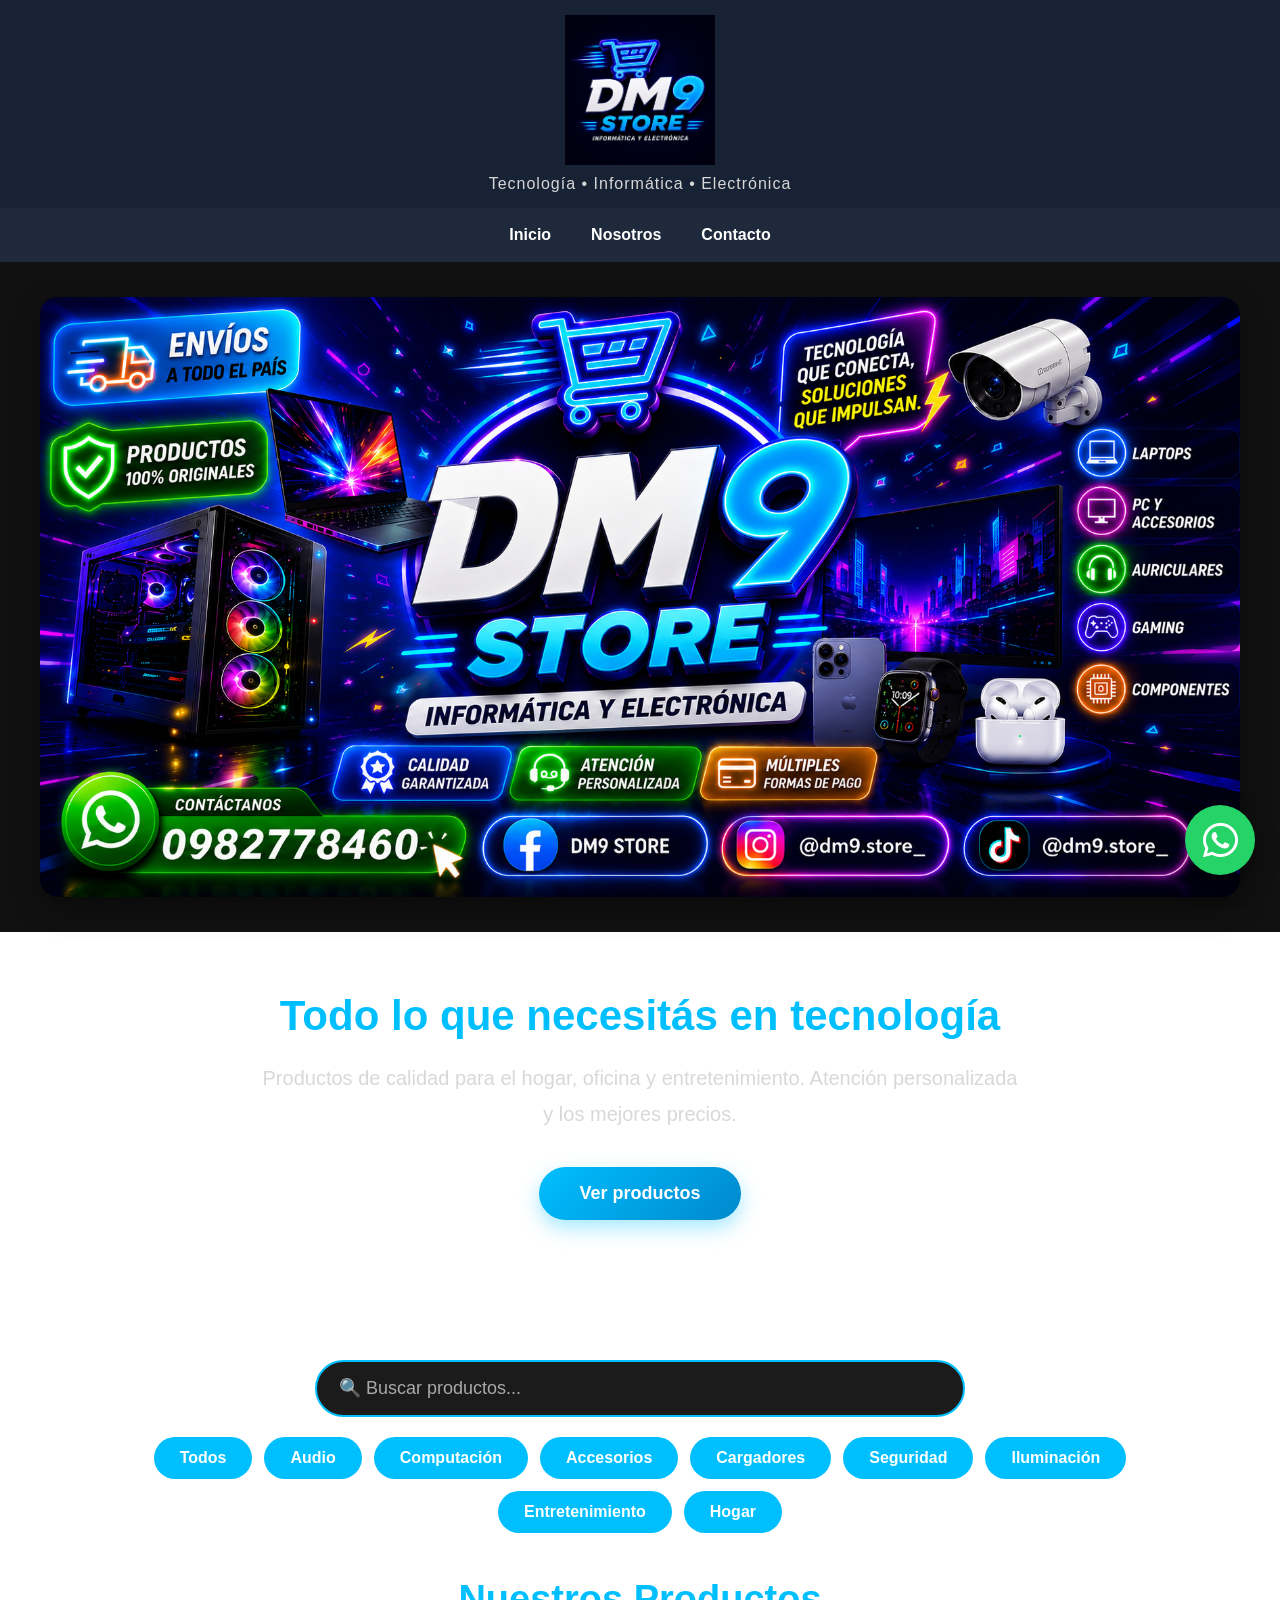
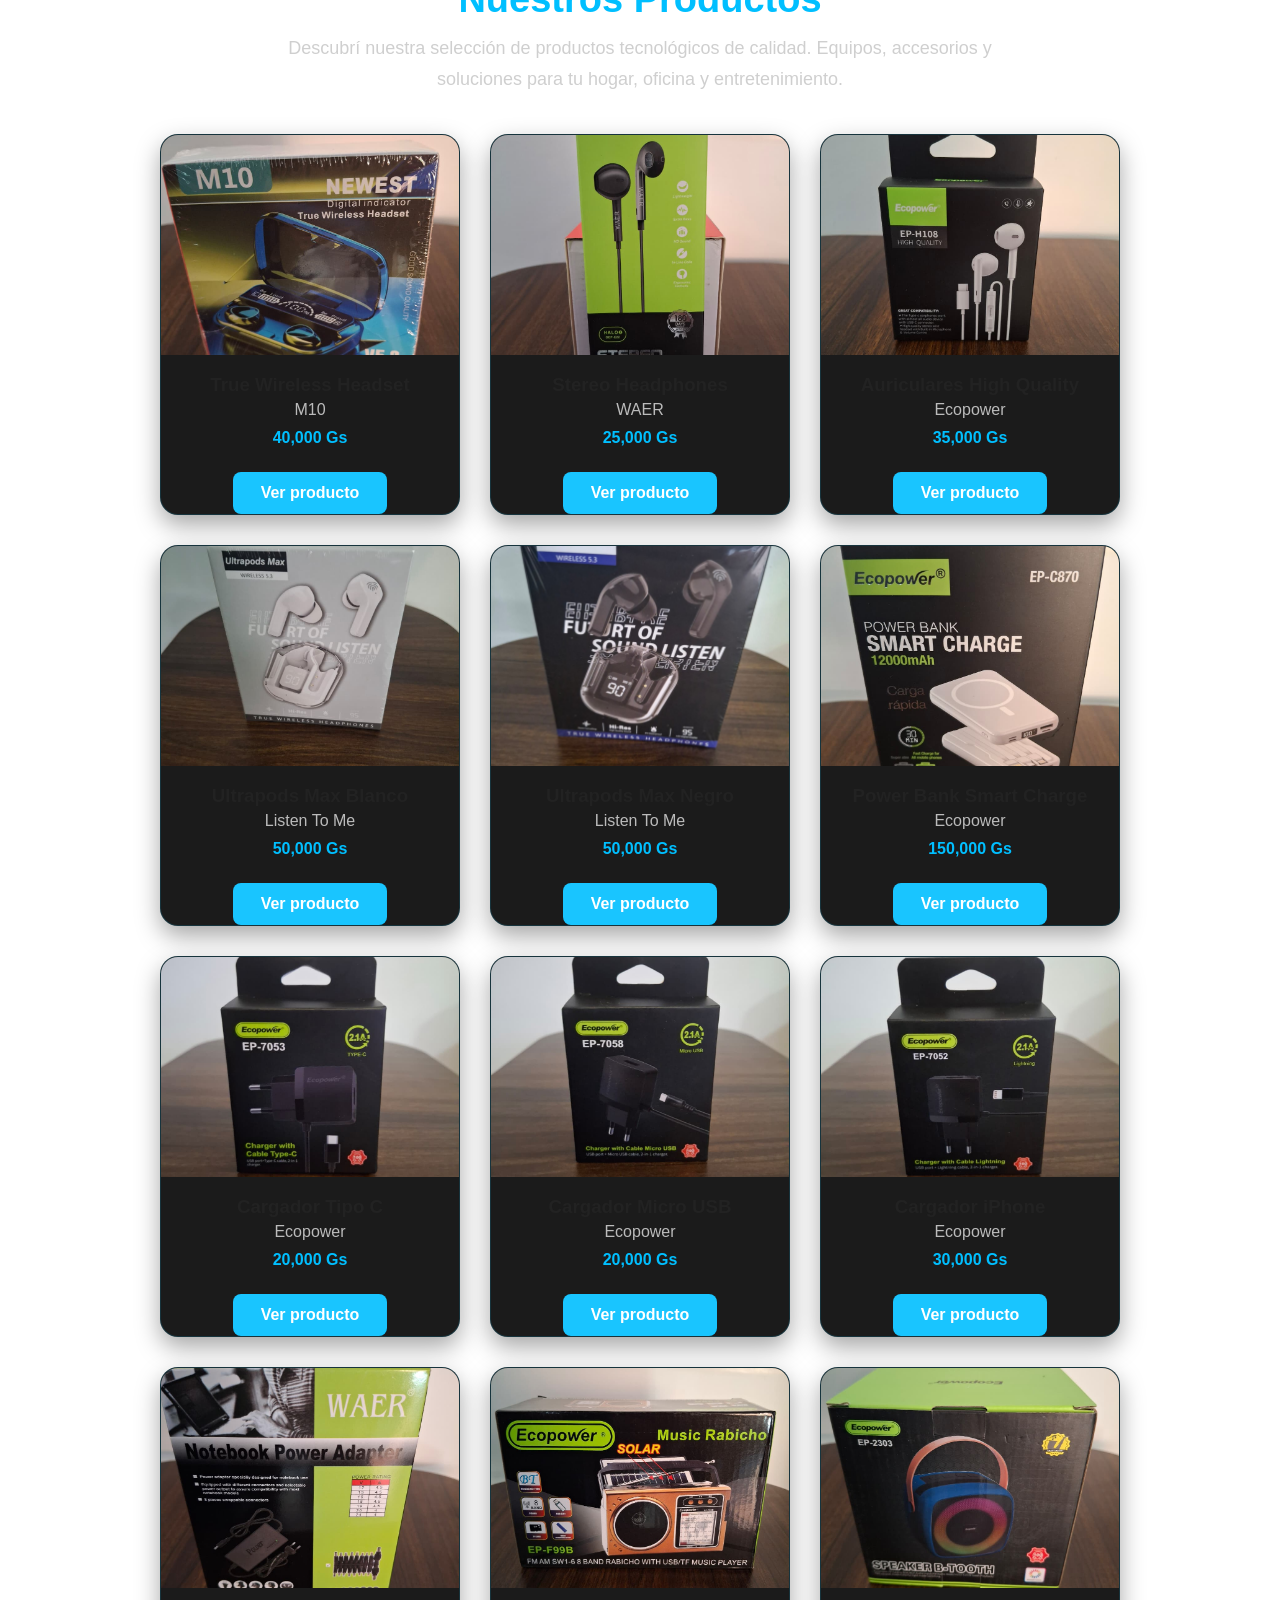
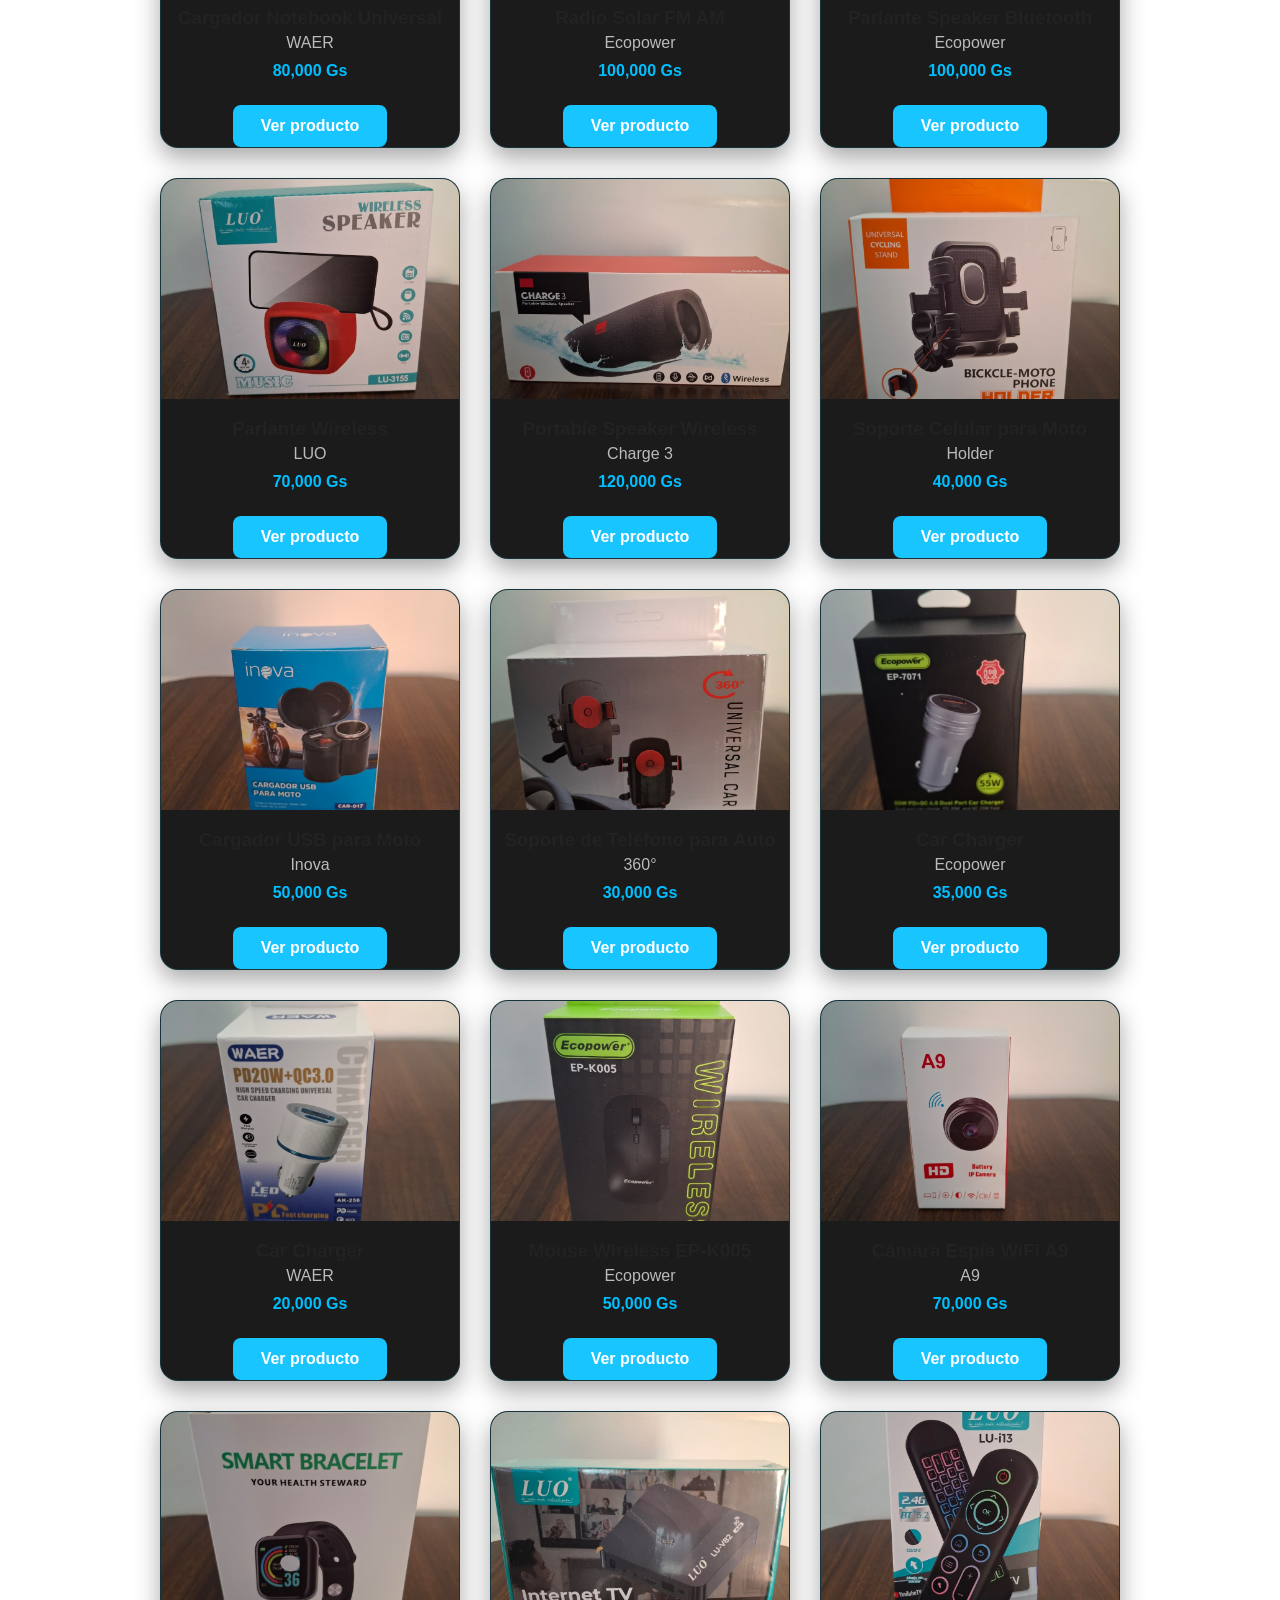
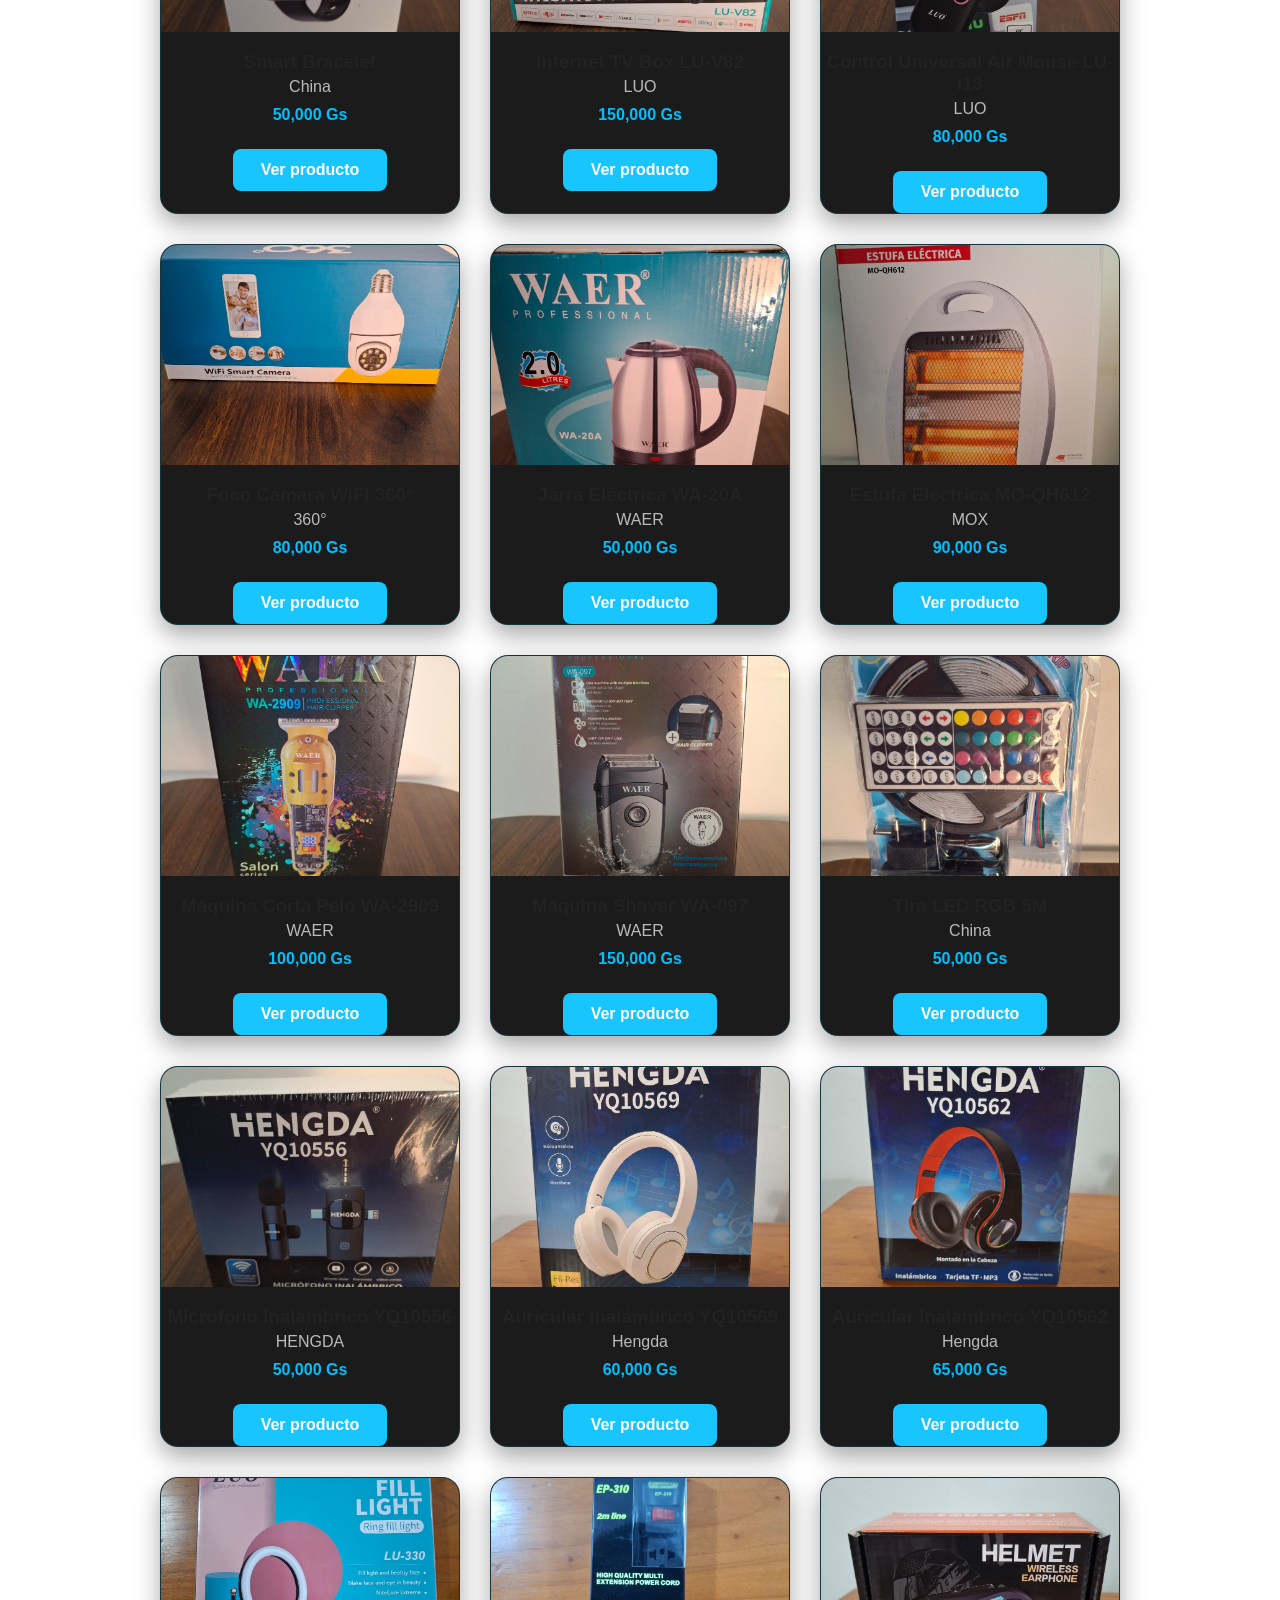
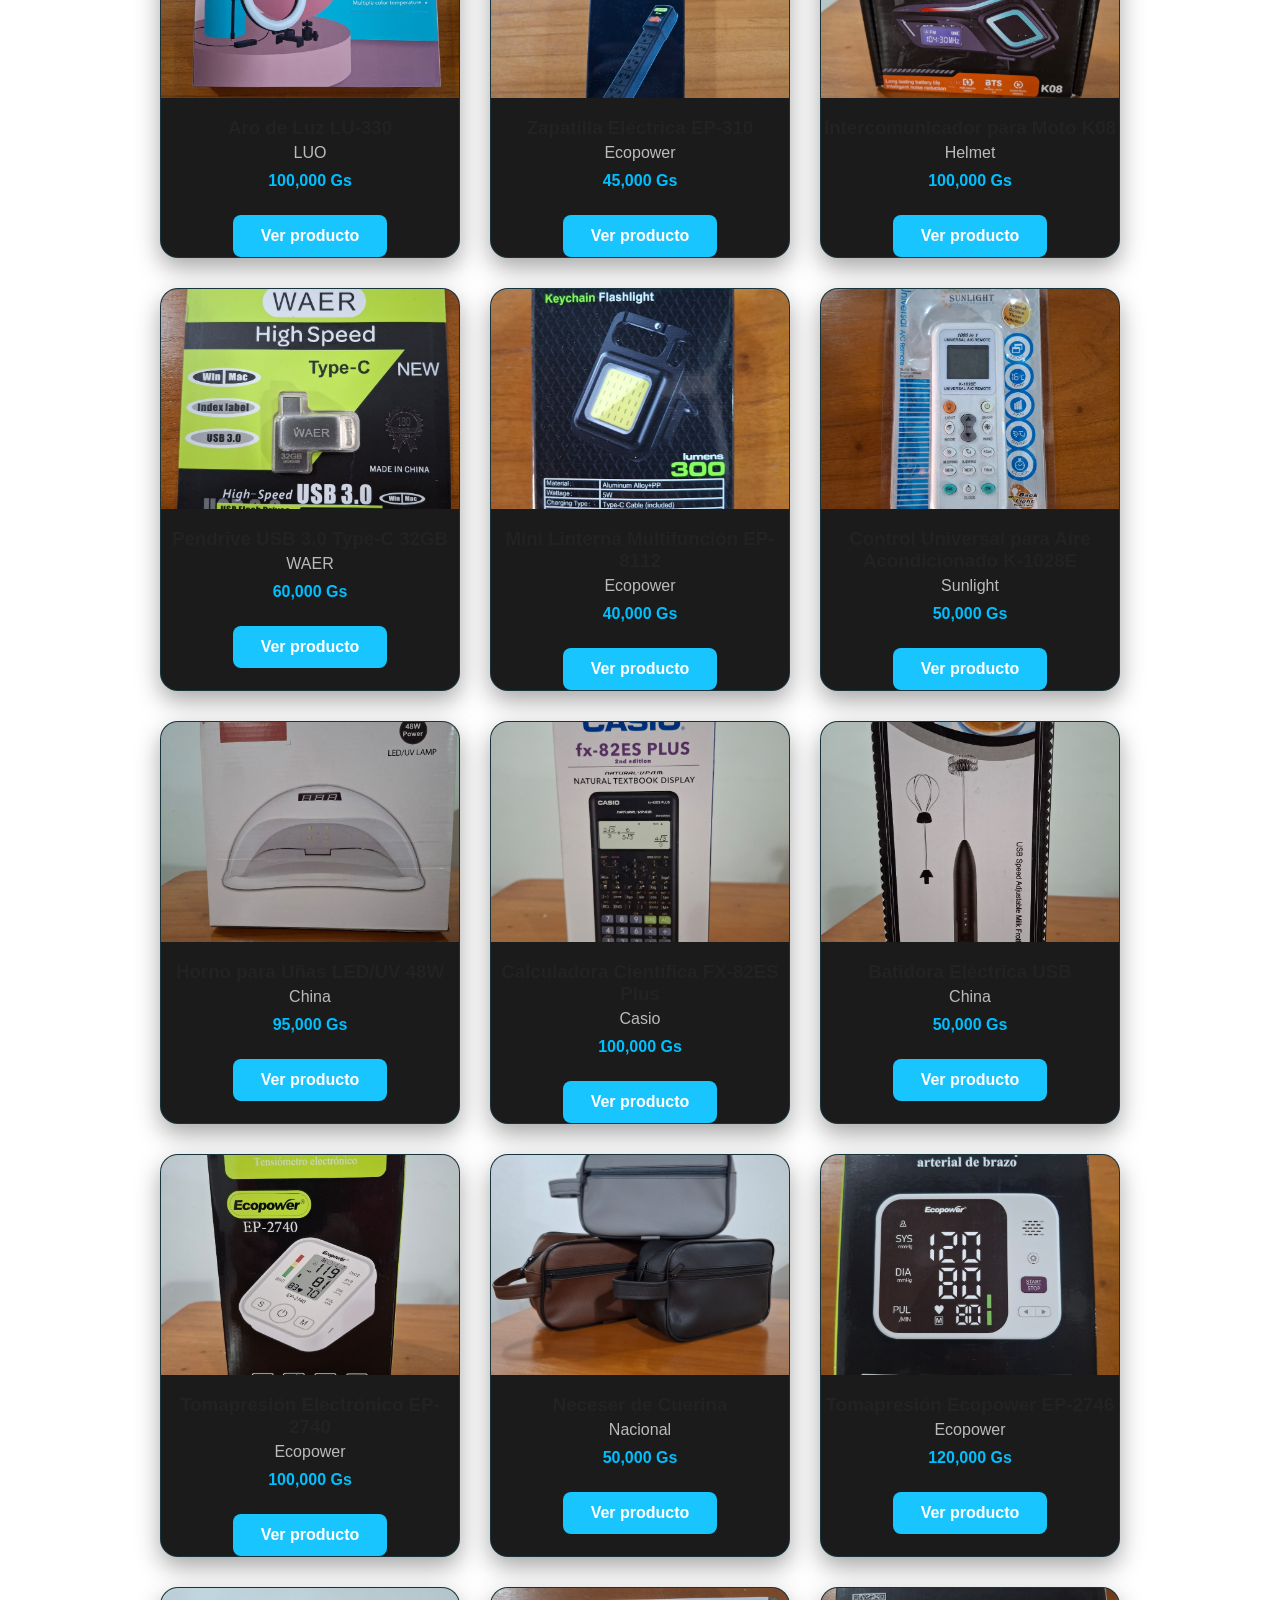
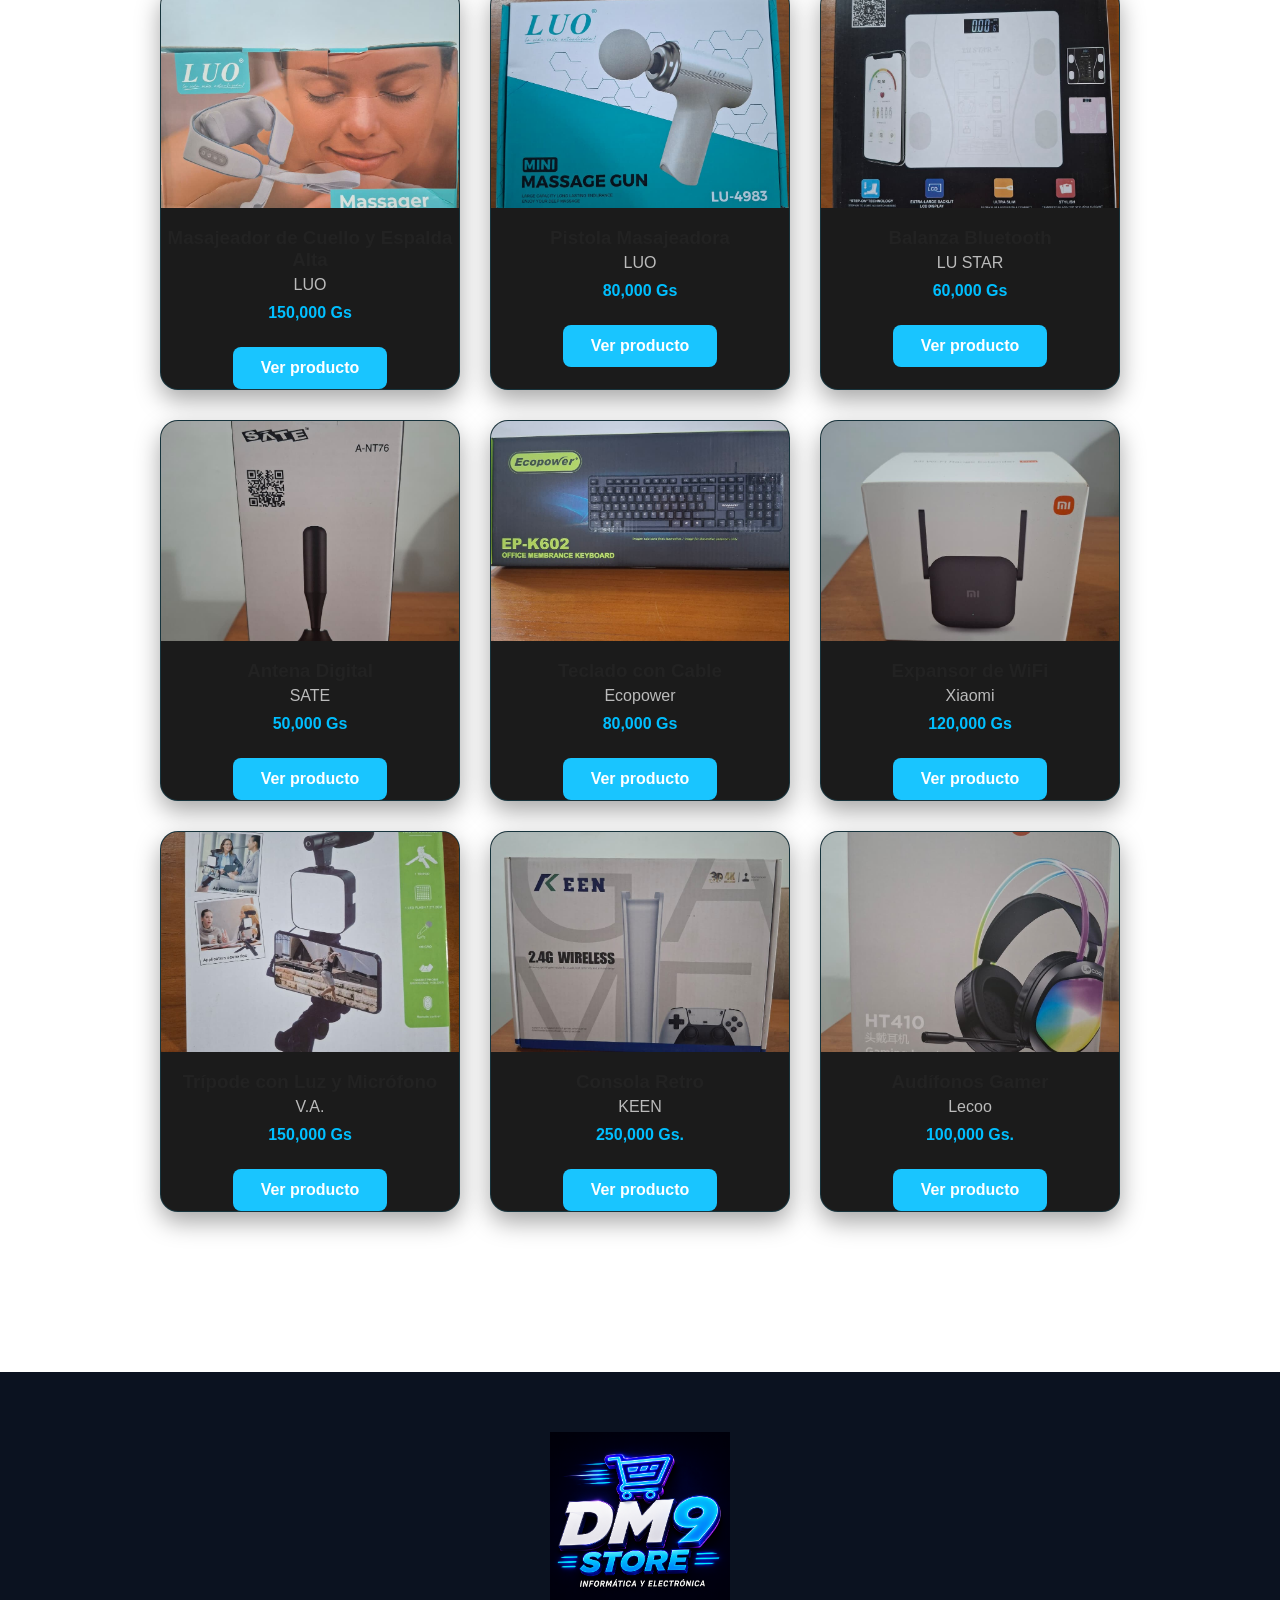
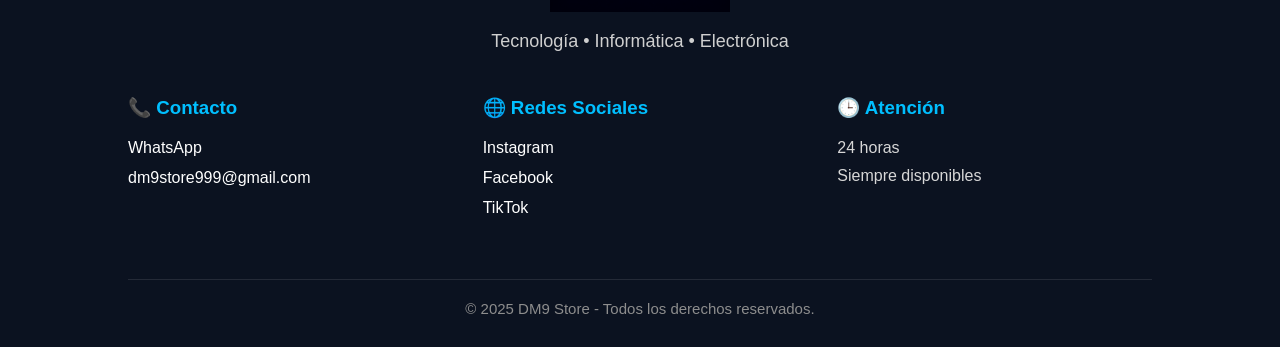
<file: index.html>
<!DOCTYPE html>
<html lang="es">
<head>
    <meta charset="UTF-8">
    <meta name="viewport" content="width=device-width, initial-scale=1.0">

    <title>DM9 Store | Tecnología e Informática</title>

    <link rel="icon" type="image/png" href="images/favicon.png">

    <link rel="stylesheet" href="style.css">

    <link rel="stylesheet"
          href="https://cdnjs.cloudflare.com/ajax/libs/font-awesome/6.5.2/css/all.min.css">
</head>

<body>

<header class="header-principal">

    <img src="images/logo-compacto-dm9.png"
         alt="DM9 Store"
         class="logo-principal">

    <p>
        Tecnología • Informática • Electrónica
    </p>

</header>

<nav>
    <a href="index.html">Inicio</a>
    <a href="nosotros.html">Nosotros</a>
    <a href="contacto.html">Contacto</a>
</nav>

<section class="banner">
    <img src="images/banner-dm9.png" alt="DM9 Store">
</section>

<section class="hero">

    <h2>Todo lo que necesitás en tecnología</h2>

    <p>
        Productos de calidad para el hogar, oficina y entretenimiento.
        Atención personalizada y los mejores precios.
    </p>

    <a href="#productos" class="btn-principal">
        Ver productos
    </a>

</section>
<section class="productos" id="productos">
<div class="barra-catalogo">

    <input
        type="text"
        id="buscador"
        placeholder="🔍 Buscar productos...">

    <div class="categorias">

        <button class="categoria activa" data-categoria="Todos">Todos</button>
        <button class="categoria" data-categoria="Audio">Audio</button>
        <button class="categoria" data-categoria="Computacion">Computación</button>
        <button class="categoria" data-categoria="Accesorios">Accesorios</button>
        <button class="categoria" data-categoria="Cargadores">Cargadores</button>
        <button class="categoria" data-categoria="Seguridad">Seguridad</button>
        <button class="categoria" data-categoria="Iluminación">Iluminación</button>
        <button class="categoria" data-categoria="Entretenimiento">Entretenimiento</button>
        <button class="categoria" data-categoria="Hogar">Hogar</button>

    </div>

</div>
    <div class="titulo-seccion">
        <h2>Nuestros Productos</h2>
        <p>
            Descubrí nuestra selección de productos tecnológicos de calidad.
            Equipos, accesorios y soluciones para tu hogar, oficina y entretenimiento.
        </p>
    </div>

    <div id="contenedor-productos"></div>

</section>

<footer class="footer">

    <div class="footer-logo">

        <img src="images/logo-dm9.png"
             alt="DM9 Store"
             class="logo-footer">

        <p>Tecnología • Informática • Electrónica</p>

    </div>

    <div class="footer-contenido">

        <div class="footer-columna">

            <h3>📞 Contacto</h3>

            <a href="https://wa.me/595982778460" target="_blank">
                WhatsApp
            </a>

            <a href="mailto:dm9store999@gmail.com">
                dm9store999@gmail.com
            </a>

        </div>

        <div class="footer-columna">

            <h3>🌐 Redes Sociales</h3>

            <a href="https://www.instagram.com/dm9.store_/" target="_blank">
                Instagram
            </a>

            <a href="https://www.facebook.com/profile.php?id=61591113553315" target="_blank">
                Facebook
            </a>

            <a href="https://www.tiktok.com/@dm9.store_" target="_blank">
                TikTok
            </a>

        </div>

        <div class="footer-columna">

            <h3>🕒 Atención</h3>

            <p>24 horas</p>

            <p>Siempre disponibles</p>

        </div>

    </div>

    <div class="footer-copy">

        © 2025 DM9 Store - Todos los derechos reservados.

    </div>

</footer>
<script src="data/products.js"></script>
<script src="script.js"></script>
<a href="https://wa.me/595982778460?text=Hola%20DM9%20Store,%20vi%20su%20página%20web%20y%20quisiera%20más%20información%20sobre%20sus%20productos."
   class="whatsapp"
   target="_blank"
   aria-label="WhatsApp">

    <i class="fa-brands fa-whatsapp"></i>

</a>
</body>
</html>
</file>
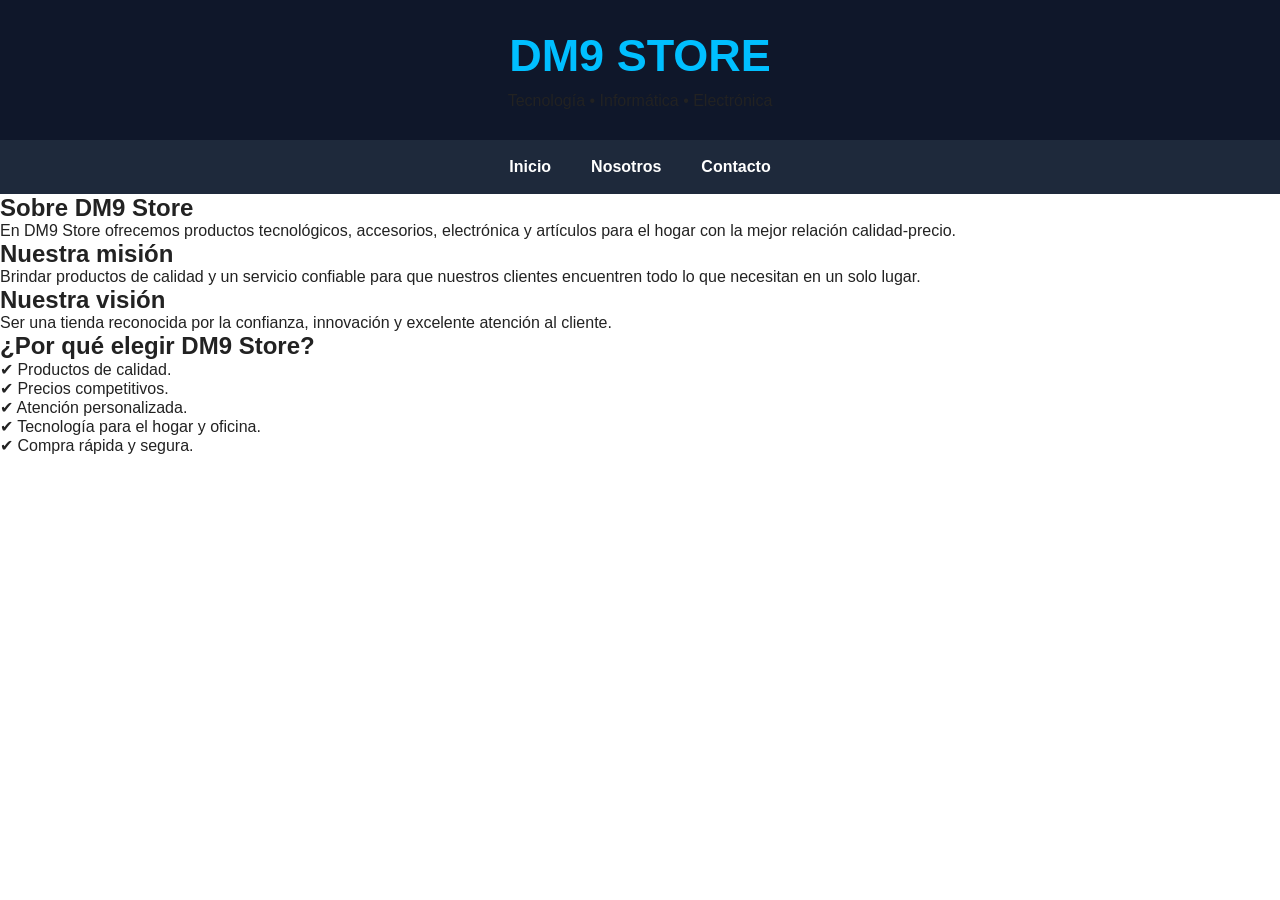
<file: contacto.html>
<!DOCTYPE html>
<html lang="es">
<head>
    <meta charset="UTF-8">
    <meta name="viewport" content="width=device-width, initial-scale=1.0">
    <title>Nosotros - DM9 Store</title>

    <link rel="stylesheet" href="style.css">
</head>

<body>

<header>
    <h1>DM9 STORE</h1>
    <p>Tecnología • Informática • Electrónica</p>
</header>

<nav>
    <a href="index.html">Inicio</a>
    <a href="nosotros.html">Nosotros</a>
    <a href="contacto.html">Contacto</a>
</nav>

<section class="nosotros">

    <h1>Sobre DM9 Store</h1>

    <p>
        En DM9 Store ofrecemos productos tecnológicos, accesorios,
        electrónica y artículos para el hogar con la mejor relación
        calidad-precio.
    </p>

    <h2>Nuestra misión</h2>

    <p>
        Brindar productos de calidad y un servicio confiable para que
        nuestros clientes encuentren todo lo que necesitan en un solo lugar.
    </p>

    <h2>Nuestra visión</h2>

    <p>
        Ser una tienda reconocida por la confianza, innovación y excelente
        atención al cliente.
    </p>

    <h2>¿Por qué elegir DM9 Store?</h2>

    <ul>
        <li>✔ Productos de calidad.</li>
        <li>✔ Precios competitivos.</li>
        <li>✔ Atención personalizada.</li>
        <li>✔ Tecnología para el hogar y oficina.</li>
        <li>✔ Compra rápida y segura.</li>
    </ul>

</section>

<script src="data/products.js"></script>
<script src="script.js"></script>
</body>
</html>
</file>
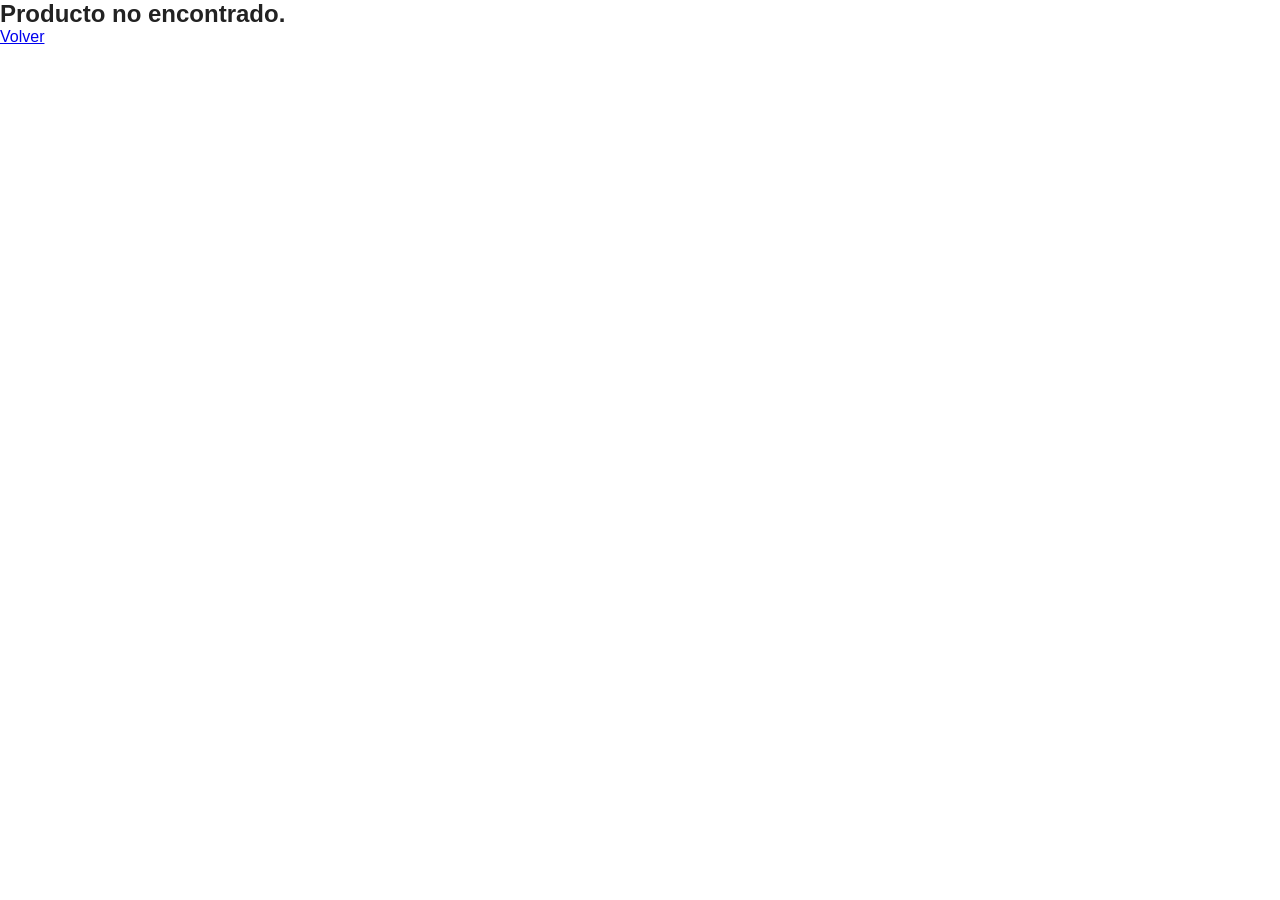
<file: producto.html>
<!DOCTYPE html>
<html lang="es">
<head>
    <meta charset="UTF-8">
    <meta name="viewport" content="width=device-width, initial-scale=1.0">
    <title>Producto - DM9 Store</title>

    <link rel="stylesheet" href="style.css">
</head>
<body>

    <div class="detalle-producto" id="detalle-producto">

    </div>

    <script src="data/products.js"></script>
    <script src="producto.js"></script>

</body>
</html>
</file>
<file: style.css>
*{
    margin:0;
    padding:0;
    box-sizing:border-box;
    font-family:Arial, Helvetica, sans-serif;
}

body{
    background:#ffffff;
    color:#222;
}

header{
    text-align:center;
    padding:30px;
    background:#0f172a;
}

header h1{
    color:#00bfff;
    font-size:45px;
}

header p{
    margin-top:10px;
}

nav{
    background:#1e293b;
    display:flex;
    justify-content:center;
    gap:40px;
    padding:18px;
}

nav a{
    color:white;
    text-decoration:none;
    font-weight:bold;
}

nav a:hover{
    color:#00bfff;
}

.hero{
    text-align:center;
    padding:120px 20px;
}

.hero h2{
    font-size:50px;
    margin-bottom:20px;
}

.hero p{
    font-size:20px;
    margin-bottom:30px;
}

button{
    background:#00bfff;
    color:white;
    border:none;
    padding:15px 40px;
    border-radius:10px;
    font-size:18px;
    cursor:pointer;
}

button:hover{
    background:#008ecc;
}
.productos {
    padding: 60px 10%;
}

#contenedor-productos{
    display:flex;
    gap:30px;
    flex-wrap:wrap;
    justify-content:center;
}

.producto{
    background:#1b1b1b;
    border-radius:18px;
    width:300px;
    overflow:hidden;
    text-align:center;
    box-shadow:0 10px 25px rgba(0,0,0,.35);
    transition:.3s;
    border:1px solid rgba(0,191,255,.15);
}

    .producto:hover{
    transform:translateY(-8px);
    box-shadow:0 20px 35px rgba(0,191,255,.25);
    border-color:#00bfff;
}


.producto img{
    width:100%;
    height:220px;
    object-fit:cover;
}

.producto h3{
    margin:15px 0 5px;
}

.producto p{
    color:#bbb;
}

.producto h4{
    color:#00bfff;
    margin:10px 0;
}

.producto button{
    background:#00bfff;
    color:white;
    border:none;
    padding:12px 20px;
    border-radius:8px;
    cursor:pointer;
    margin:15px;
}
.productos h2{
    text-align:center;
    margin-bottom:40px;
}
.productos{
    padding:80px 10%;
}
.producto:hover{
    transform:translateY(-8px);
    box-shadow:0 0 25px rgba(0,191,255,.4);
}
.producto button:hover{
    background:#0099cc;
}
.producto-detalle{
    max-width: 1100px;
    margin: 50px auto;
    display: flex;
    gap: 40px;
    align-items: flex-start;
    padding: 20px;
}

.producto-detalle img{
    width: 420px;
    max-width: 100%;
    border-radius: 12px;
}

.info-producto{
    flex: 1;
}

.info-producto h1{
    font-size: 40px;
    margin-bottom: 10px;
}

.info-producto h2{
    color:#19c5ff;
    margin:20px 0;
}

.info-producto p{
    font-size:18px;
    line-height:1.6;
}

.boton-volver{
    display:inline-block;
    margin-top:30px;
    padding:12px 24px;
    background:#19c5ff;
    color:white;
    text-decoration:none;
    border-radius:8px;
}

.boton-volver:hover{
    background:#0aa6db;
}
.boton-producto{
    display:inline-block;
    margin-top:15px;
    padding:12px 28px;
    background:#19c5ff;
    color:white;
    text-decoration:none;
    border-radius:8px;
    font-weight:bold;
    transition:.3s;
}

.boton-producto:hover{
    background:#0aa6db;
}
/*======================
  BANNER
======================*/

.banner{
    display:flex;
    justify-content:center;
    padding:35px 20px;
    background:#111;
}

.banner img{
    width:100%;
    max-width:1200px;
    border-radius:18px;
    box-shadow:0 10px 30px rgba(0,0,0,.45);
    display:block;
}

/*======================
  HERO
======================*/

.hero{
    text-align:center;
    padding:60px 20px;
}

.hero h2{
    font-size:42px;
    color:#00bfff;
    margin-bottom:20px;
}

.hero p{
    max-width:760px;
    margin:auto;
    color:#d8d8d8;
    font-size:20px;
    line-height:1.8;
}

.btn-principal{
    display:inline-block;
    margin-top:35px;
    padding:16px 40px;
    background:linear-gradient(135deg,#00bfff,#0088cc);
    color:#fff;
    font-size:18px;
    font-weight:700;
    text-decoration:none;
    border-radius:50px;
    box-shadow:0 8px 20px rgba(0,191,255,.35);
    transition:.3s;
}

.btn-principal:hover{
    transform:translateY(-4px);
    box-shadow:0 12px 30px rgba(0,191,255,.45);
}
.titulo-seccion{
    text-align:center;
    margin-bottom:40px;
}

.titulo-seccion h2{
    font-size:38px;
    color:#00bfff;
    margin-bottom:12px;
}

.titulo-seccion p{
    max-width:750px;
    margin:auto;
    color:#cfcfcf;
    font-size:18px;
    line-height:1.7;

}
    .header-principal{
    text-align:center;
    padding:15px 0;
    background:#182235;
}
    .logo-principal{
    width:150px;
    height:auto;
    display:block;
    margin:0 auto 10px auto;
}
.header-principal p{
    margin-top:5px;
    color:#d7d7d7;
    font-size:16px;
    letter-spacing:1px;
}
/*=========================
        FOOTER
=========================*/

.footer{

    background:#0b1220;
    margin-top:80px;
    padding:60px 10% 30px;

}

.footer-logo{

    text-align:center;
    margin-bottom:45px;

}

.logo-footer{

    width:180px;
    margin-bottom:15px;

}

.footer-logo p{

    color:#cfcfcf;
    font-size:18px;

}

.footer-contenido{

    display:flex;
    justify-content:space-between;
    gap:40px;
    flex-wrap:wrap;

}

.footer-columna{

    flex:1;
    min-width:220px;

}

.footer-columna h3{

    color:#00bfff;
    margin-bottom:20px;

}

.footer-columna a{

    display:block;
    color:white;
    text-decoration:none;
    margin-bottom:12px;
    transition:.3s;

}

.footer-columna a:hover{

    color:#00bfff;
    transform:translateX(6px);

}

.footer-columna p{

    color:#d7d7d7;
    margin-bottom:10px;

}

.footer-copy{

    margin-top:50px;
    border-top:1px solid rgba(255,255,255,.1);
    padding-top:20px;
    text-align:center;
    color:#8d8d8d;
    font-size:15px;

}
/*=========================
      WHATSAPP
=========================*/

.whatsapp{

    position:fixed;

    right:25px;

    bottom:25px;

    width:70px;

    height:70px;

    background:#25D366;

    color:white;

    border-radius:50%;

    display:flex;

    justify-content:center;

    align-items:center;

    text-decoration:none;

    font-size:34px;

    box-shadow:0 10px 30px rgba(0,0,0,.35);

    transition:.3s;

    z-index:999;

}

.whatsapp:hover{

    transform:scale(1.12);

    background:#1ebe5d;

}
/*=========================
      BOTÓN WHATSAPP
=========================*/

.whatsapp{
    position:fixed;
    right:25px;
    bottom:25px;
    width:70px;
    height:70px;
    background:#25D366;
    color:#fff;
    border-radius:50%;
    display:flex;
    justify-content:center;
    align-items:center;
    text-decoration:none;
    font-size:40px;
    box-shadow:0 10px 25px rgba(0,0,0,.35);
    transition:all .3s ease;
    z-index:9999;
}

.whatsapp:hover{
    transform:scale(1.12);
    background:#20ba5a;
    box-shadow:0 15px 35px rgba(37,211,102,.45);
}

/*=========================
    BUSCADOR
=========================*/

.barra-catalogo{
    display:flex;
    flex-direction:column;
    align-items:center;
    gap:20px;
    margin-bottom:45px;
}

#buscador{
    width:650px;
    max-width:90%;
    padding:16px 22px;
    border:none;
    border-radius:50px;
    background:#1b1b1b;
    color:white;
    font-size:18px;
    outline:none;
    border:2px solid #00bfff;
    transition:.3s;
}

#buscador:focus{
    box-shadow:0 0 20px rgba(0,191,255,.45);
}

#buscador::placeholder{
    color:#a9a9a9;
}

.categorias{
    display:flex;
    flex-wrap:wrap;
    justify-content:center;
    gap:12px;
}

.categoria{
    padding:12px 26px;
    border:none;
    border-radius:30px;
    background:#00bfff;
    color:white;
    cursor:pointer;
    font-size:16px;
    font-weight:bold;
    transition:.3s;
}

.categoria:hover{
    transform:translateY(-3px);
    background:#0099d6;
}

.categoria.activa{
    background:#00bfff;
}

/*=========================
      RESPONSIVE
=========================*/

@media (max-width:768px){

    /* Menú */

    nav{
        gap:20px;
        padding:15px;
        flex-wrap:wrap;
    }

    /* Banner */

    .banner{
        padding:20px 10px;
    }

    /* Hero */

    .hero{
        padding:40px 20px;
    }

    .hero h2{
        font-size:32px;
    }

    .hero p{
        font-size:17px;
    }

    /* Productos */

    .productos{
        padding:40px 15px;
    }

    #contenedor-productos{

        display:grid;
        grid-template-columns:repeat(2,1fr);
        gap:15px;

    }

    .producto{

        width:100%;

    }

    .producto img{

        height:160px;

    }

    .producto h3{

        font-size:16px;

    }

    .producto p{

        font-size:14px;

    }

    .producto h4{

        font-size:18px;

    }

    .boton-producto{

        width:90%;
        padding:10px;

    }

    /* Footer */

    .footer-contenido{

        flex-direction:column;
        text-align:center;

    }

    /* WhatsApp */

    .whatsapp{

        width:60px;
        height:60px;
        font-size:32px;

    }

/*=========================
    BARRA DEL CATÁLOGO
=========================*/


}
</file>
